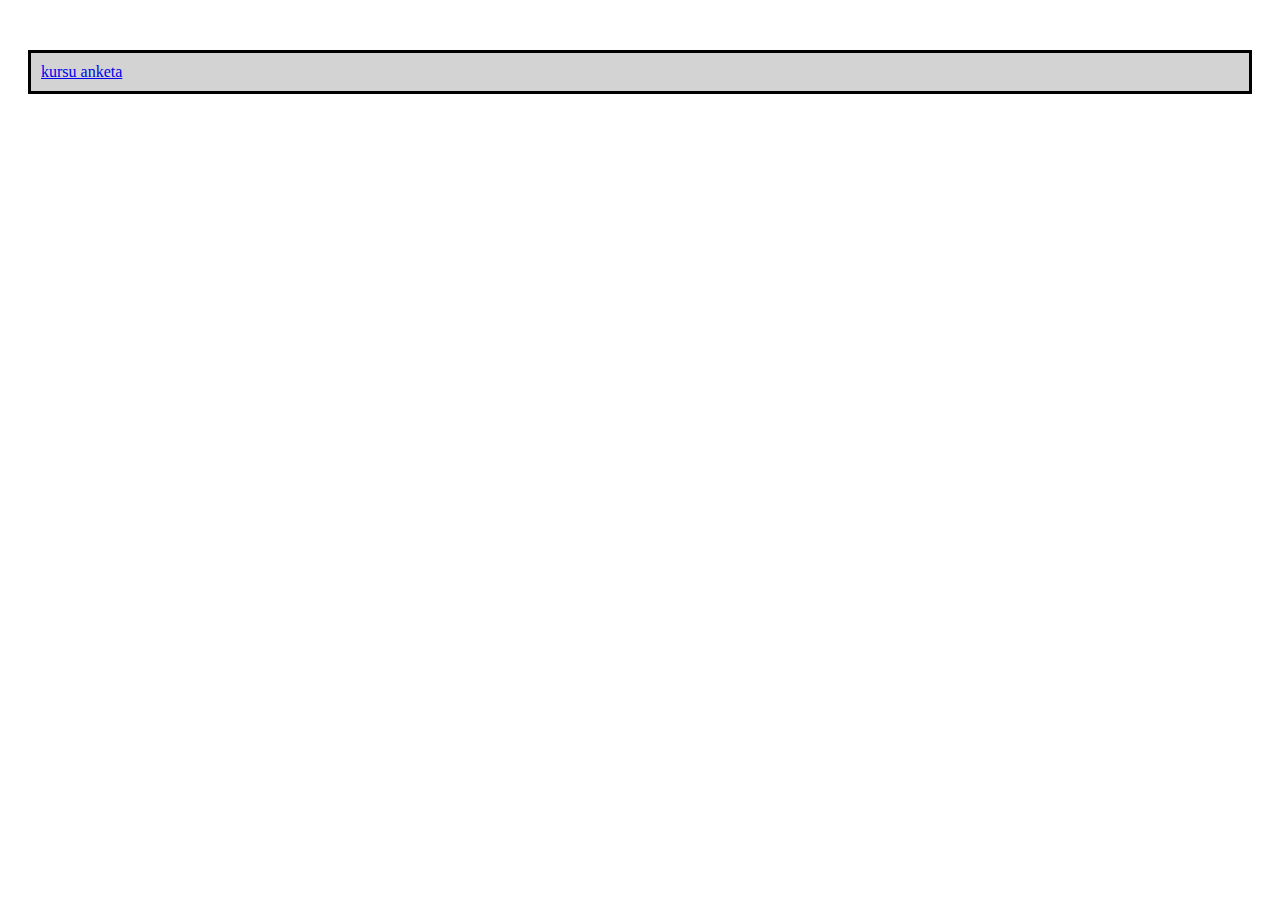
<file: index.html>
<!DOCTYPE html>
<html>
<head>
<meta charset='utf-8'>
<meta http-equiv='X-UA-Compatible' content='IE=edge'>
<title>Pieteikšanās anketa</title>
<meta name='viewport' content='width=device-width, initial-scale=1'>
<link rel='stylesheet' type='text/css' media='screen' href='css/stili.css'>
</head>
<body>
    <div class="kaste">
    <a class="button1" href="pirmalapa.html">kursu anketa</a>
        </div>
</body>
</html>
</file>
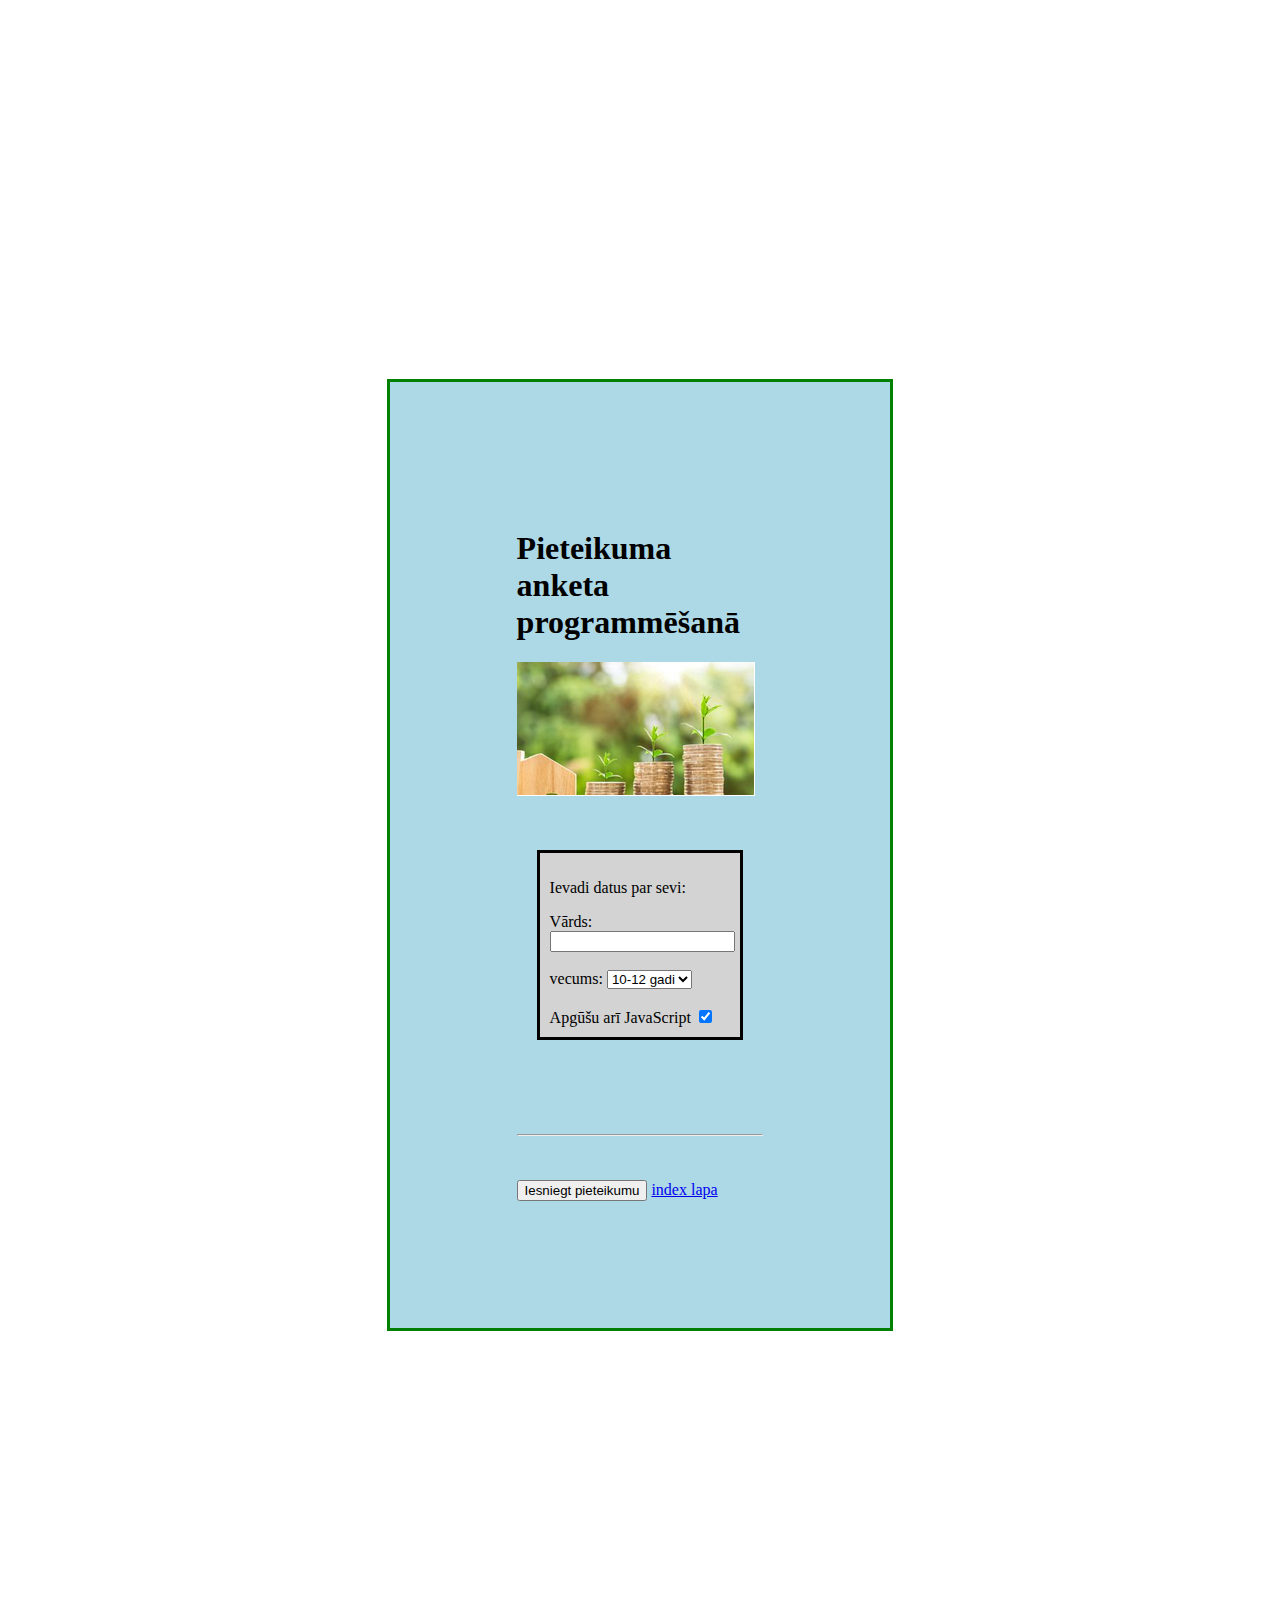
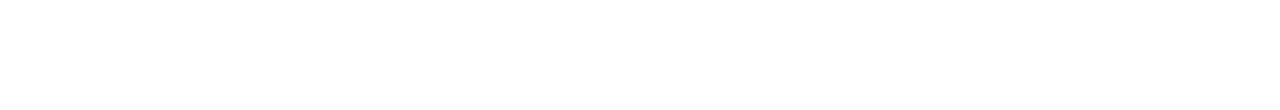
<file: pirmalapa.html>
<!DOCTYPE html>
<html lang="en">
<head>
    <meta charset="UTF-8">
    <meta http-equiv="X-UA-Compatible" content="IE=edge">
    <meta name="viewport" content="width=device-width, initial-scale=1.0">
    <link rel= 'stylesheet' type='text/css' media='screen' href='css/stili.css'>
    <title>anketa</title>
</head>
<body>
    <div class="pirmakaste">
        <h1>
            Pieteikuma anketa programmēšanā
        </h1>
        <img src="Tveršana.png" alt="Attēls"
    <br>
    <form class="kaste">
    <p>
        Ievadi datus par sevi:
    </p>
        <label for="Vārds"> Vārds:</label>
        <input type="teksts" name="Vārds" >
        <br><br>
    	<label for="vecums">vecums:</label>
    	<select name="vecums" >
        	<option value="10-12">10-12 gadi</option>
        	<option value="13-16">13-16 gadi</option>
        	<option value="17-19">17-19 gadi</option>        
    	</select>
    	<br><br>
    	<form>
        	<label for="papildus">Apgūšu arī JavaScript</label>
        	<input type="checkbox" name="papildus" checked>
    	</form>
        </form>
    	<br><br>
    	<hr>
    	<br><br>
    	<button type="button">Iesniegt pieteikumu</button>   
    <a class="button1" href="index.html">index lapa</a>
    </div>    
</body>
</html>
</file>
<file: css/stili.css>
.pirmakaste {    
  border-style: solid;
  border-color: green;
  background-color: lightblue;
  padding: 10%;
  margin: 30%;
}

.kaste {    
  border-style: solid;
  border-color: black;
  background-color: lightgray;
  padding: 10px 10px 10px 10px;
  margin: 50px 20px 50px 20px;
}
</file>
